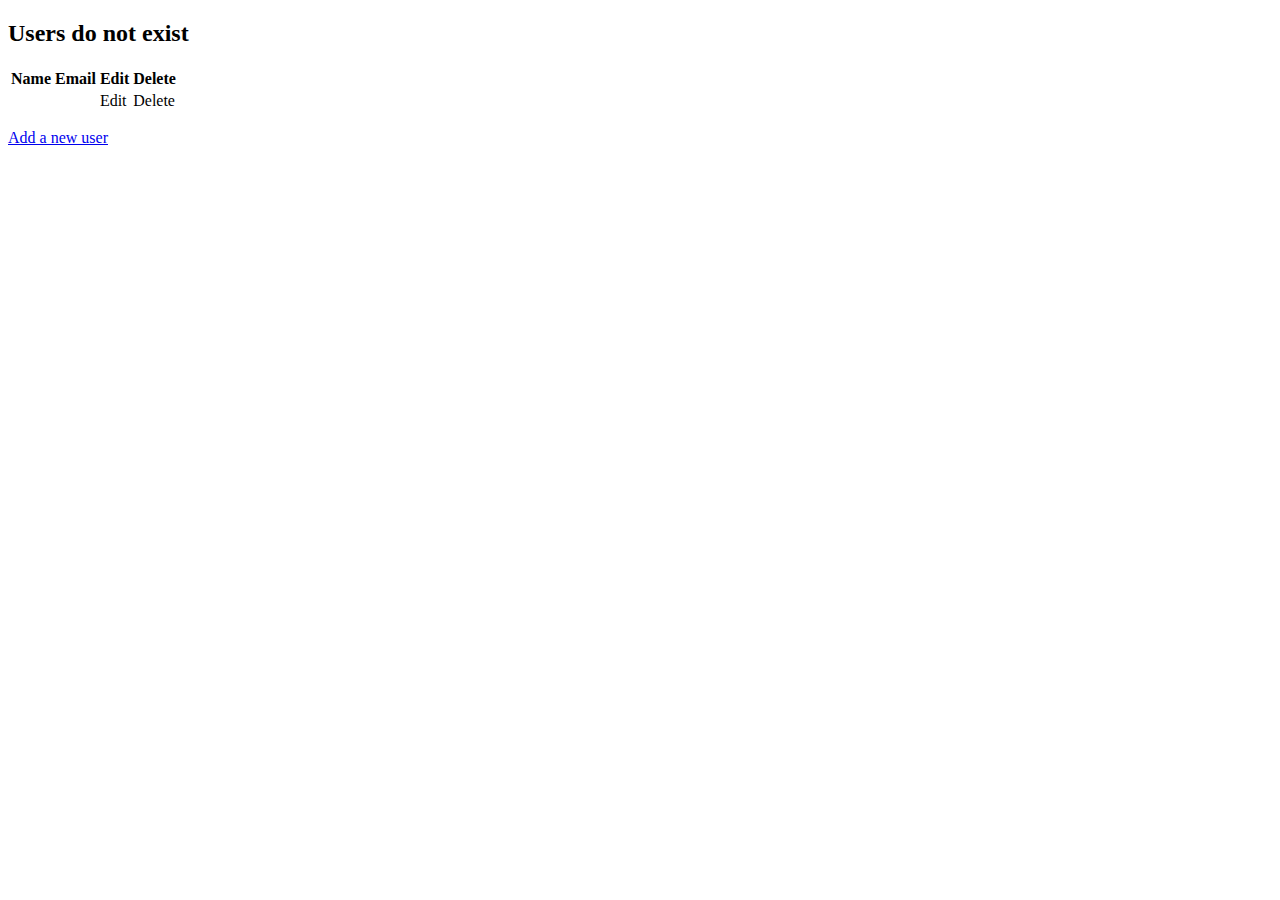
<file: w10_tunnirakenduse_lahendus/demo/src/main/resources/templates/index.html>
<!DOCTYPE html>
<html lang="en">
<head>
  <meta charset="UTF-8">
  <meta http-equiv="X-UA-Compatible" content="IE=edge">
  <meta name="viewport" content="width=device-width, initial-scale=1.0">
  <title>Index</title>
</head>
<body>
  <div th:switch="${users}">
    <h2 th:case="null">Users do not exist</h2>
    <div th:case="*">
      <table>
        <thead>
          <tr>
            <th>Name</th>
            <th>Email</th>
            <th>Edit</th>
            <th>Delete</th>
          </tr>
        </thead>
        <tbody>
          <tr th:each="user : ${users}">
            <td th:text="${user.name}"></td>
            <td th:text="${user.email}"></td>
            <td><a th:href="@{/edit/{id}(id=${user.id})}">Edit</a></td>
            <td><a th:href="@{/delete/{id}(id=${user.id})}">Delete</a></td>
          </tr>
        </tbody>
      </table>
    </div>
  </div>
  <p><a href="/signup">Add a new user</a></p>
</body>
</html>
</file>
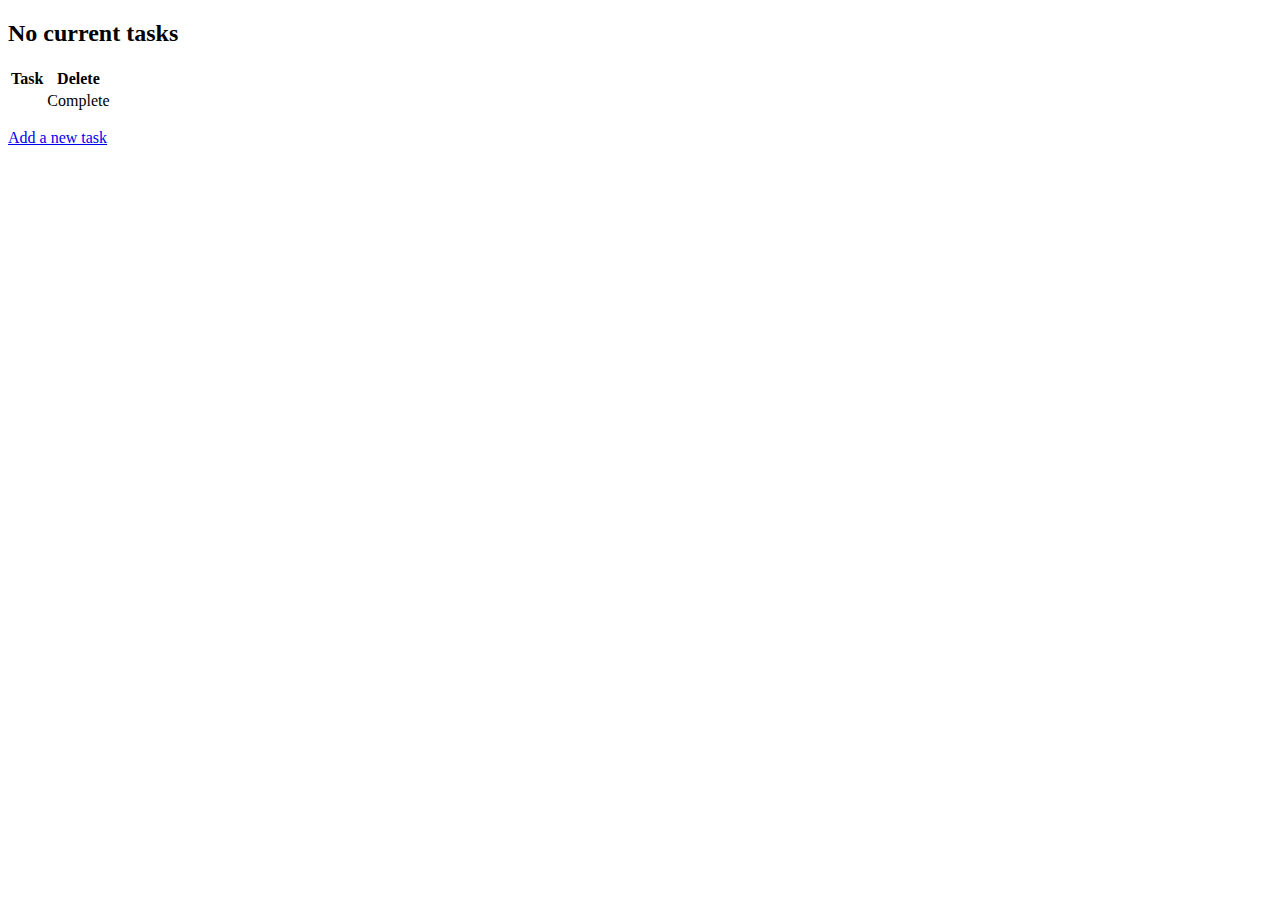
<file: w10_tunnirakenduse_lahendus/failedHW/demo/src/main/resources/templates/index.html>
<!DOCTYPE html>
<html lang="en">
<head>
  <meta charset="UTF-8">
  <meta http-equiv="X-UA-Compatible" content="IE=edge">
  <meta name="viewport" content="width=device-width, initial-scale=1.0">
  <title>Index</title>
</head>
<body>
  <div th:switch="${users}">
    <h2 th:case="null">No current tasks</h2>
    <div th:case="*">
      <table>
        <thead>
          <tr>
            <th>Task</th>
            <th>Delete</th>
          </tr>
        </thead>
        <tbody>
          <tr th:each="task : ${tasks}">
            <td th:text="${task.task}"></td>
            <td><a th:href="@{/delete/{id}(id=${task.id})}">Complete</a></td>
          </tr>
        </tbody>
      </table>
    </div>
  </div>
  <p><a href="/signup">Add a new task</a></p>
</body>
</html>
</file>
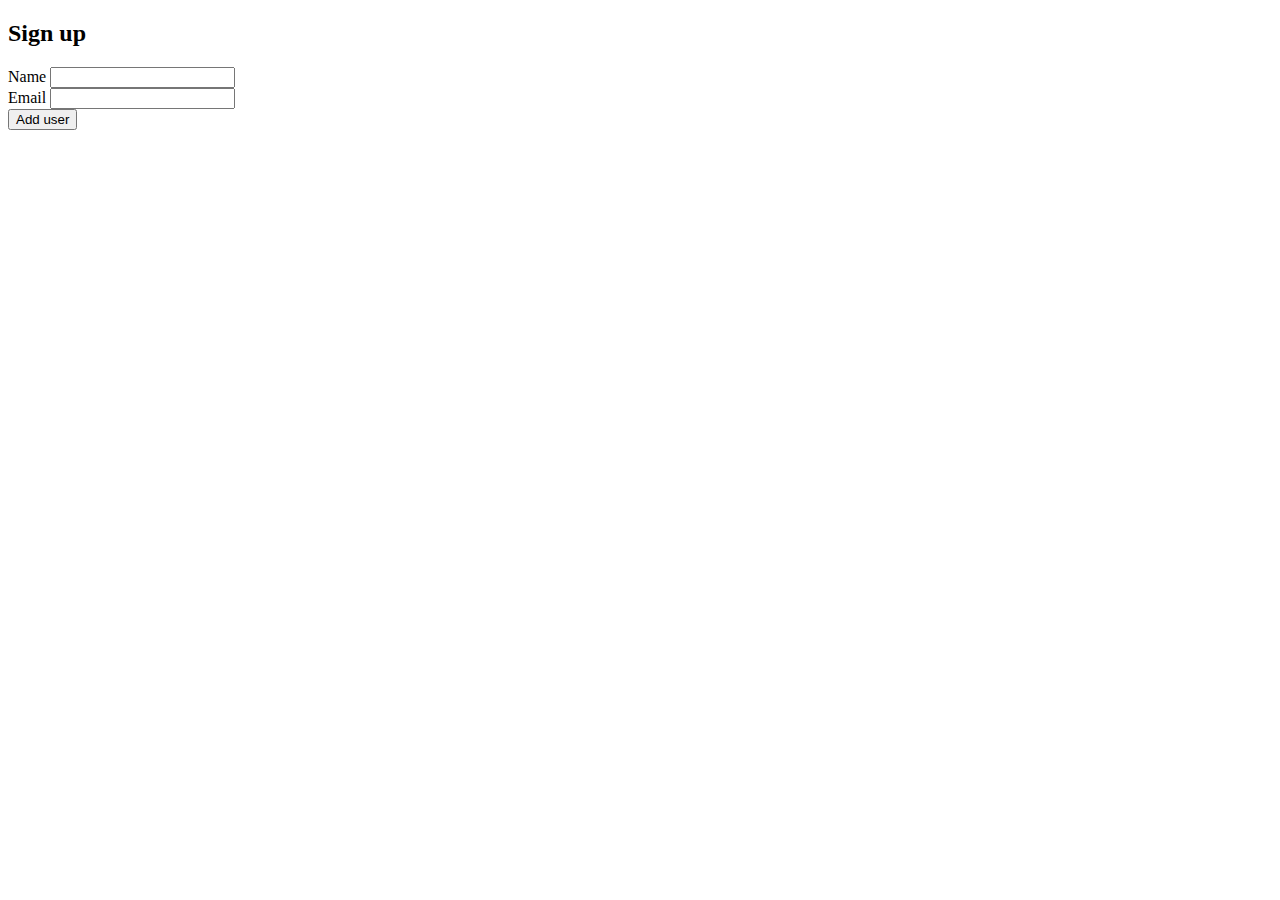
<file: w10_tunnirakenduse_lahendus/demo/src/main/resources/templates/signup.html>
<!DOCTYPE html>
<html lang="en">
<head>
    <meta charset="UTF-8">
    <meta http-equiv="X-UA-Compatible" content="IE=edge">
    <meta name="viewport" content="width=device-width, initial-scale=1.0">
    <title>Sign up</title>
</head>
<body>
    <h2>Sign up</h2>
    <form action="#" th:action="@{/addUser}" th:object="${user}" method="post">

        <label for="name">Name</label>
        <input th:field="*{name}" type="text" name="name" id="name">
        <span th:if="${#fields.hasErrors('name')}" th:errors="*{name}"></span><br/>


        <label for="email">Email</label>
        <input th:field="*{email}" type="text" name="email" id="email">
        <span th:if="${#fields.hasErrors('email')}" th:errors="*{email}"></span><br/>


        <button type="submit">Add user</button>


    </form>
</body>
</html>
</file>
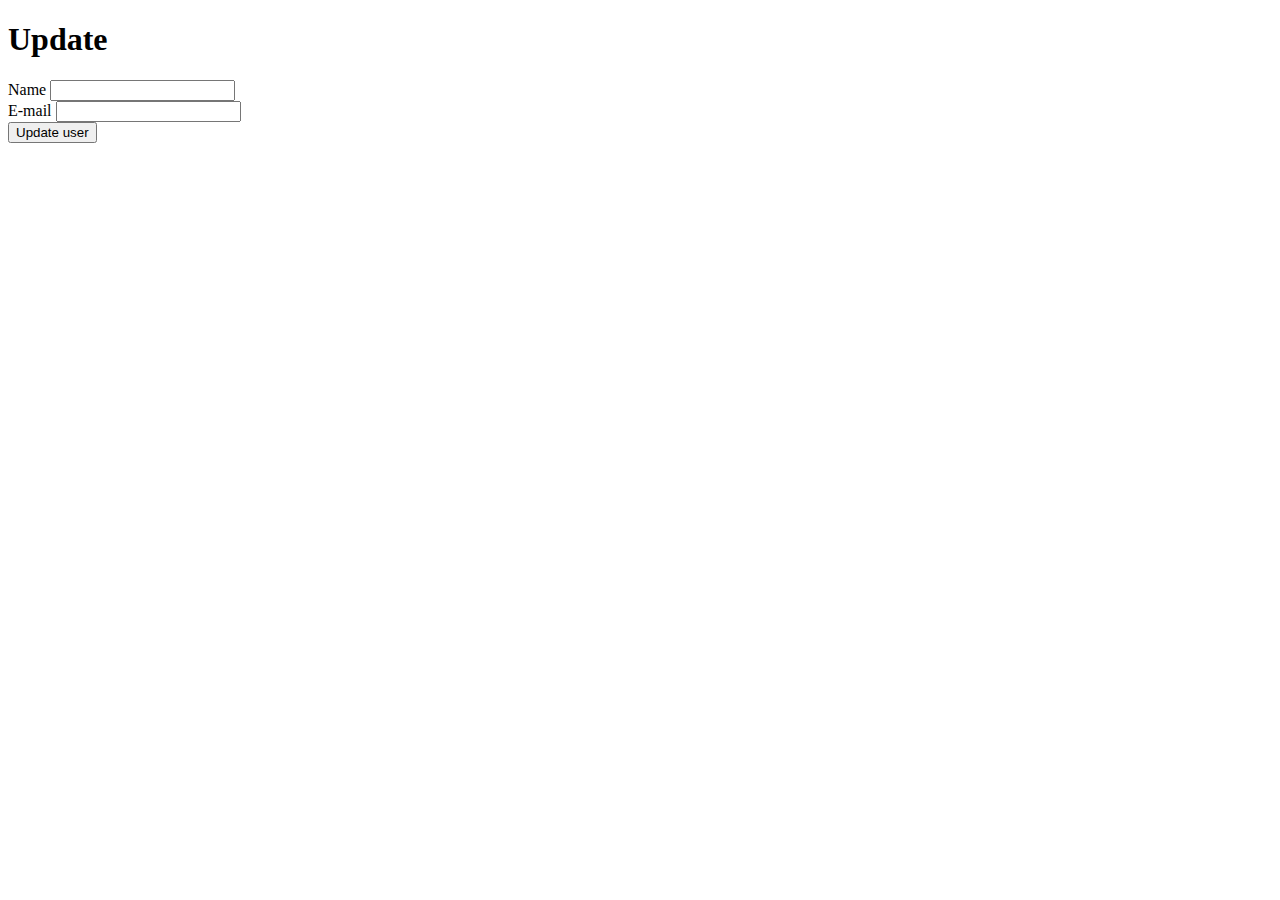
<file: w10_tunnirakenduse_lahendus/demo/src/main/resources/templates/update.html>
<!DOCTYPE html>
<html lang="en">
<head>
  <meta charset="UTF-8">
  <meta http-equiv="X-UA-Compatible" content="IE=edge">
  <meta name="viewport" content="width=device-width, initial-scale=1.0">
  <title>Update</title>
</head>
<body>
  <h1>Update</h1>
  <form action="#" th:action="@{/update/{id}(id=${user.id})}" th:object="${user}" method="post">
    <label for="name">Name</label>
    <input th:field="*{name}" type="text" name="name" id="name">
    <span th:if="${#fields.hasErrors('name')}" th:errors="*{name}"></span><br/>
    <label for="email">E-mail</label>
    <input th:field="*{email}" type="text" name="email" id="email">
    <span th:if="${#fields.hasErrors('email')}" th:errors="*{email}"></span><br/>
    <button type="submit">Update user</button>
  </form>
</body>
</html>
</file>
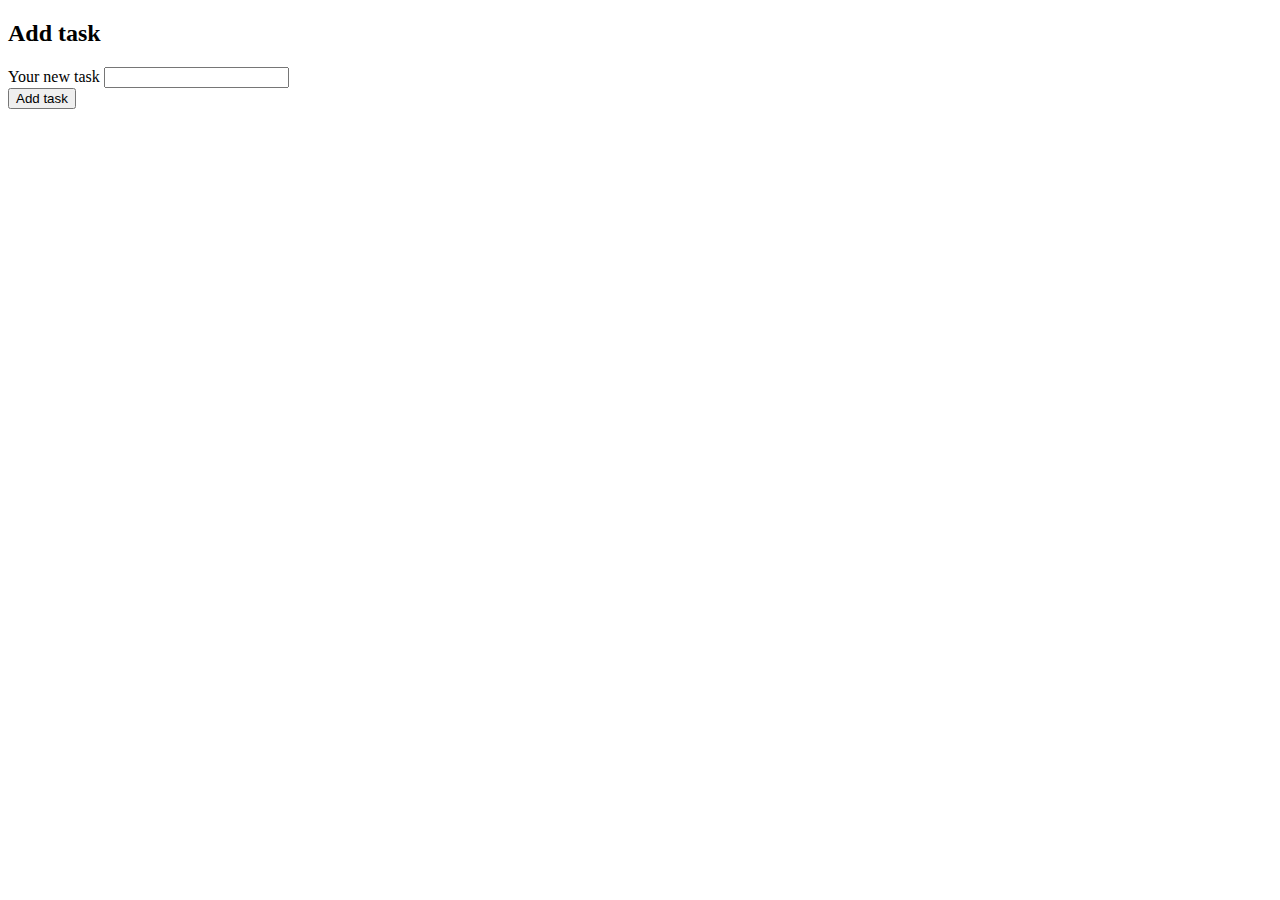
<file: w10_tunnirakenduse_lahendus/failedHW/demo/src/main/resources/templates/signup.html>
<!DOCTYPE html>
<html lang="en">
<head>
    <meta charset="UTF-8">
    <meta http-equiv="X-UA-Compatible" content="IE=edge">
    <meta name="viewport" content="width=device-width, initial-scale=1.0">
    <title>Sign up</title>
</head>
<body>
    <h2>Add task</h2>
    <form action="#" th:action="@{/addTask}" th:object="${task}" method="post">

        <label for="task">Your new task</label>
        <input th:field="*{task}" type="text" name="task" id="task">
        <span th:if="${#fields.hasErrors('task')}" th:errors="*{task}"></span><br/>


        <button type="submit">Add task</button>


    </form>
</body>
</html>
</file>
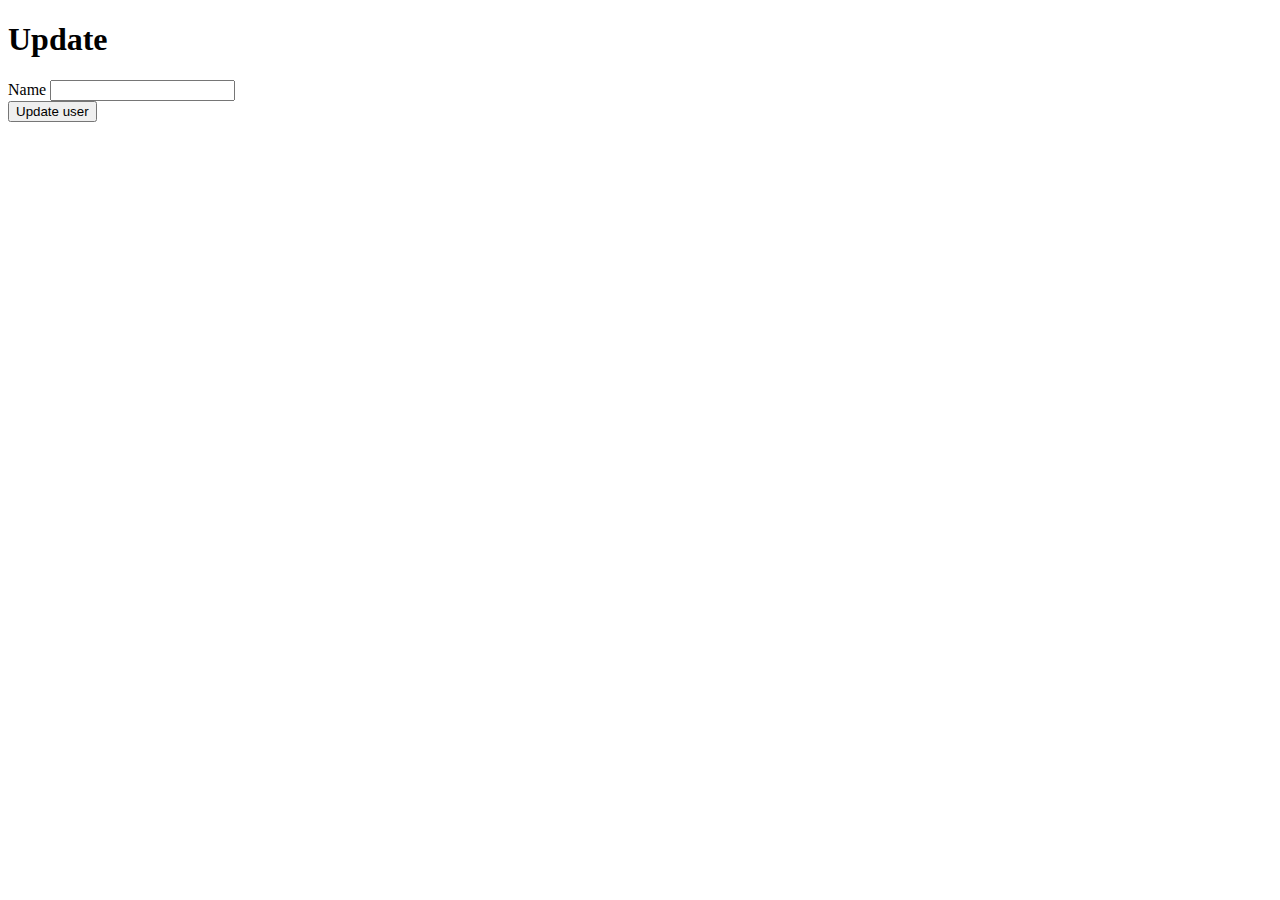
<file: w10_tunnirakenduse_lahendus/failedHW/demo/src/main/resources/templates/update.html>
<!DOCTYPE html>
<html lang="en">
<head>
  <meta charset="UTF-8">
  <meta http-equiv="X-UA-Compatible" content="IE=edge">
  <meta name="viewport" content="width=device-width, initial-scale=1.0">
  <title>Update</title>
</head>
<body>
  <h1>Update</h1>
  <form action="#" th:action="@{/update/{id}(id=${task.id})}" th:object="${task}" method="post">
    <label for="task">Name</label>
    <input th:field="*{task}" type="text" name="task" id="task">
    <span th:if="${#fields.hasErrors('task')}" th:errors="*{task}"></span><br/>
    <button type="submit">Update user</button>
  </form>
</body>
</html>
</file>
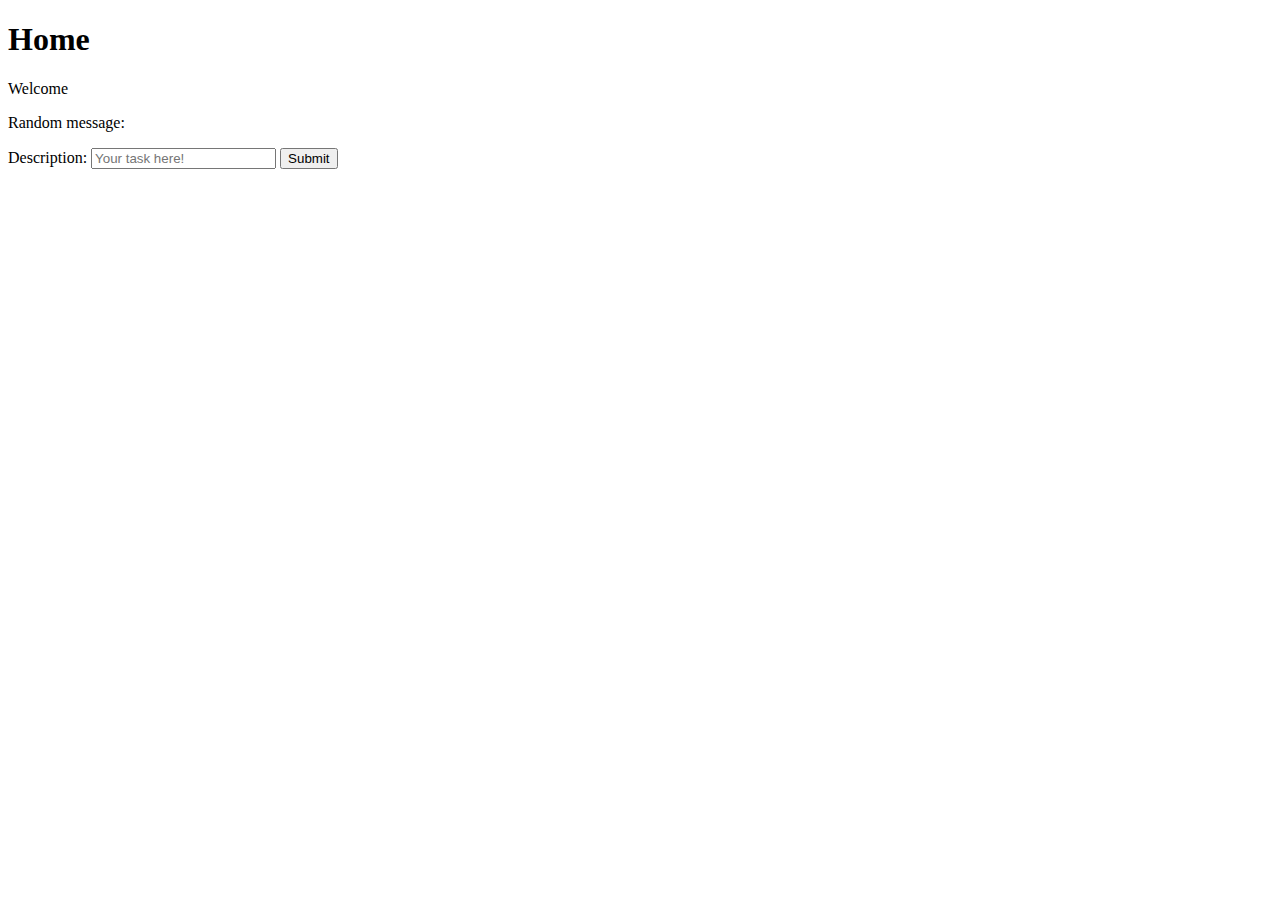
<file: w10_tunnirakenduse_lahendus/failedHW2/demo/src/main/resources/templates/addTask.html>
<!DOCTYPE html>
<html lang="en">
<head>
    <meta charset="UTF-8">
    <meta http-equiv="X-UA-Compatible" content="IE=edge">
    <meta name="viewport" content="width=device-width, initial-scale=1.0">
    <title>Home</title>
</head>
<body>
    <h1>Home</h1>

    <p>Welcome <span th:text="${name}"></span></p>
    <p>Random message: <span th:text="${randMsg}"></span></p>

    <form action="#" th:action="@{/addedTask}" th:object="${task}" method="post">
        <!-- <label for="id">Id:</label>
        <input type="number" id="id" name="id" placeholder="id"> -->
        <label for="description">Description:</label>
        <input type="text" id="description" name="description" placeholder="Your task here!">
        <input type="submit">
    </form>

    <span th:text="${result}"></span>
</body>
</html>
</file>
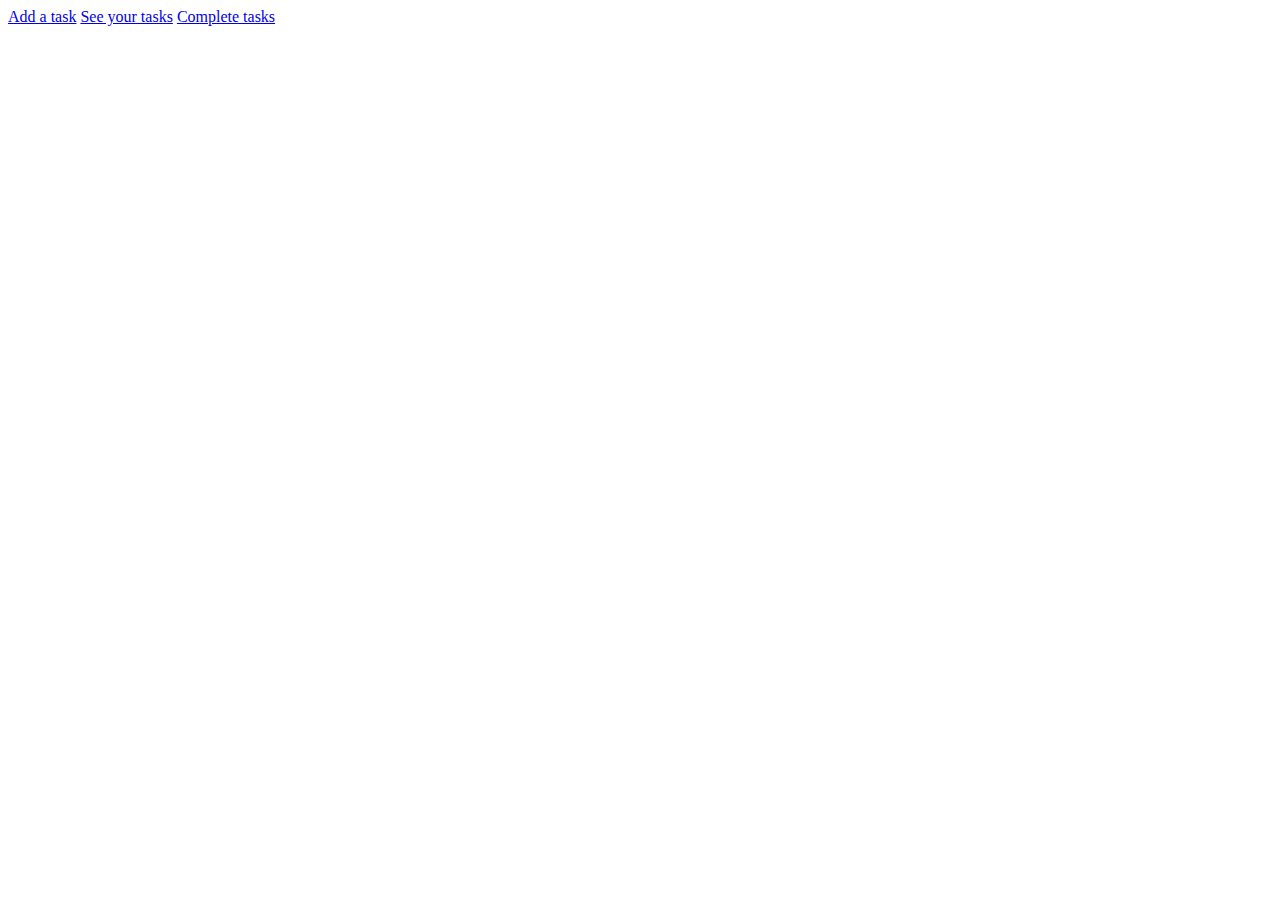
<file: w10_tunnirakenduse_lahendus/failedHW2/demo/src/main/resources/templates/home.html>
<!DOCTYPE html>
<html lang="en">
<head>
    <meta charset="UTF-8">
    <meta http-equiv="X-UA-Compatible" content="IE=edge">
    <meta name="viewport" content="width=device-width, initial-scale=1.0">
    <title>Home page</title>
</head>
<body>
    <a href="/addTask">Add a task</a>
    <a href="/tasks">See your tasks</a>
    <a href="/deleteTask">Complete tasks</a>
</body>
</html>
</file>
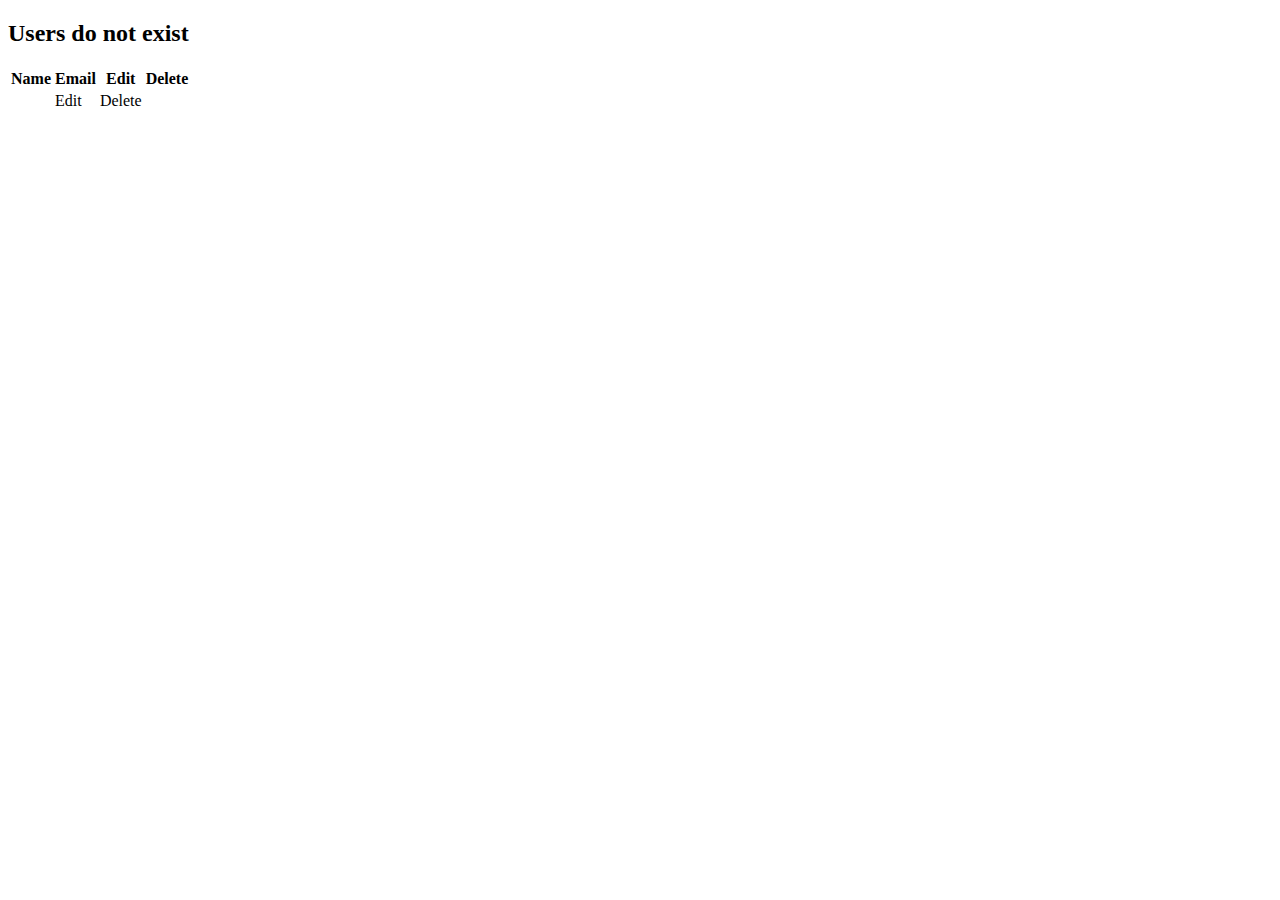
<file: w10_tunnirakenduse_lahendus/failedHW2/demo/src/main/resources/templates/seeTasks.html>
<!DOCTYPE html>
<html lang="en">
<head>
    <meta charset="UTF-8">
    <meta http-equiv="X-UA-Compatible" content="IE=edge">
    <meta name="viewport" content="width=device-width, initial-scale=1.0">
    <title>Document</title>
</head>
<body>
    <div th:switch="${tasks}">
        <h2 th:case="null">Users do not exist</h2>
        <div th:case="*">
          <table>
            <thead>
              <tr>
                <th>Name</th>
                <th>Email</th>
                <th>Edit</th>
                <th>Delete</th>
              </tr>
            </thead>
            <tbody>
              <tr th:each="user : ${tasks}">
                <td th:text="${task.description}"></td>
                <td><a th:href="@{/edit/{id}(id=${user.id})}">Edit</a></td>
                <td><a th:href="@{/delete/{id}(id=${user.id})}">Delete</a></td>
              </tr>
            </tbody>
          </table>
        </div>
      </div>
</body>
</html>
</file>
